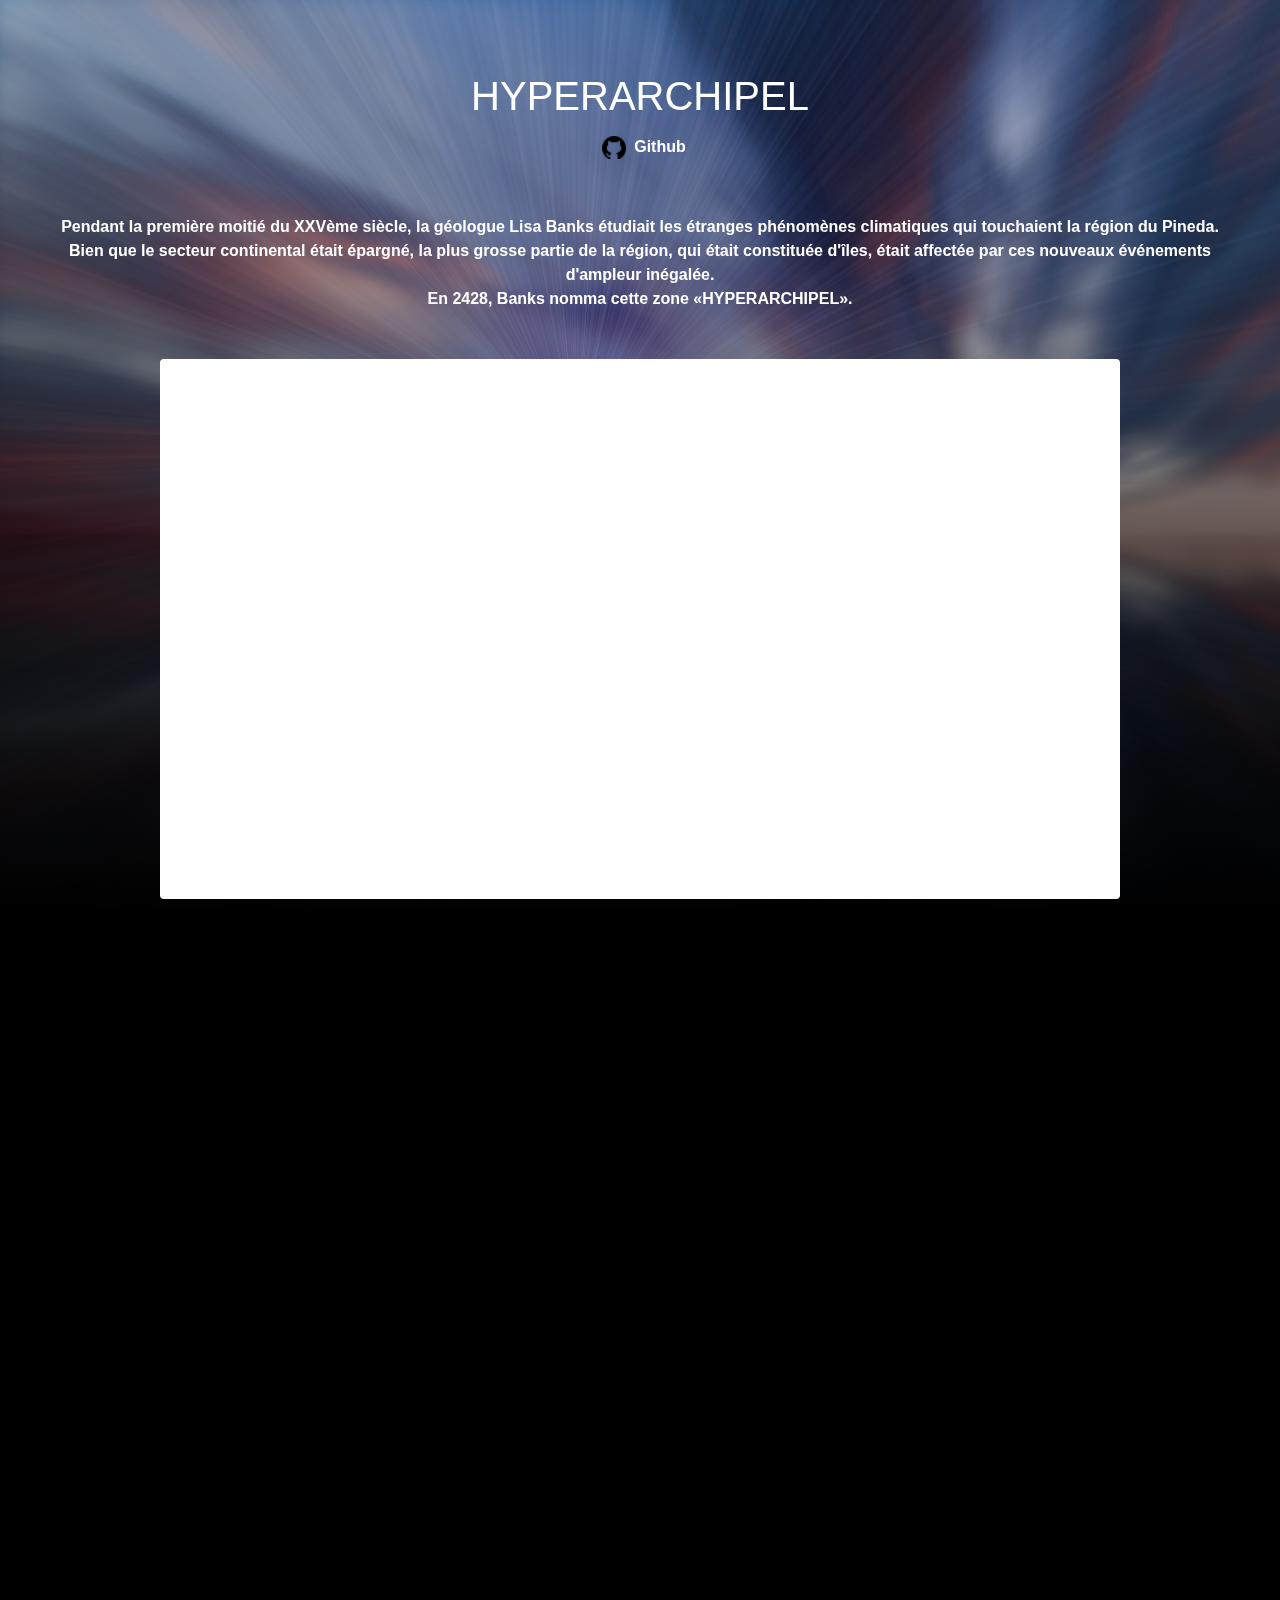
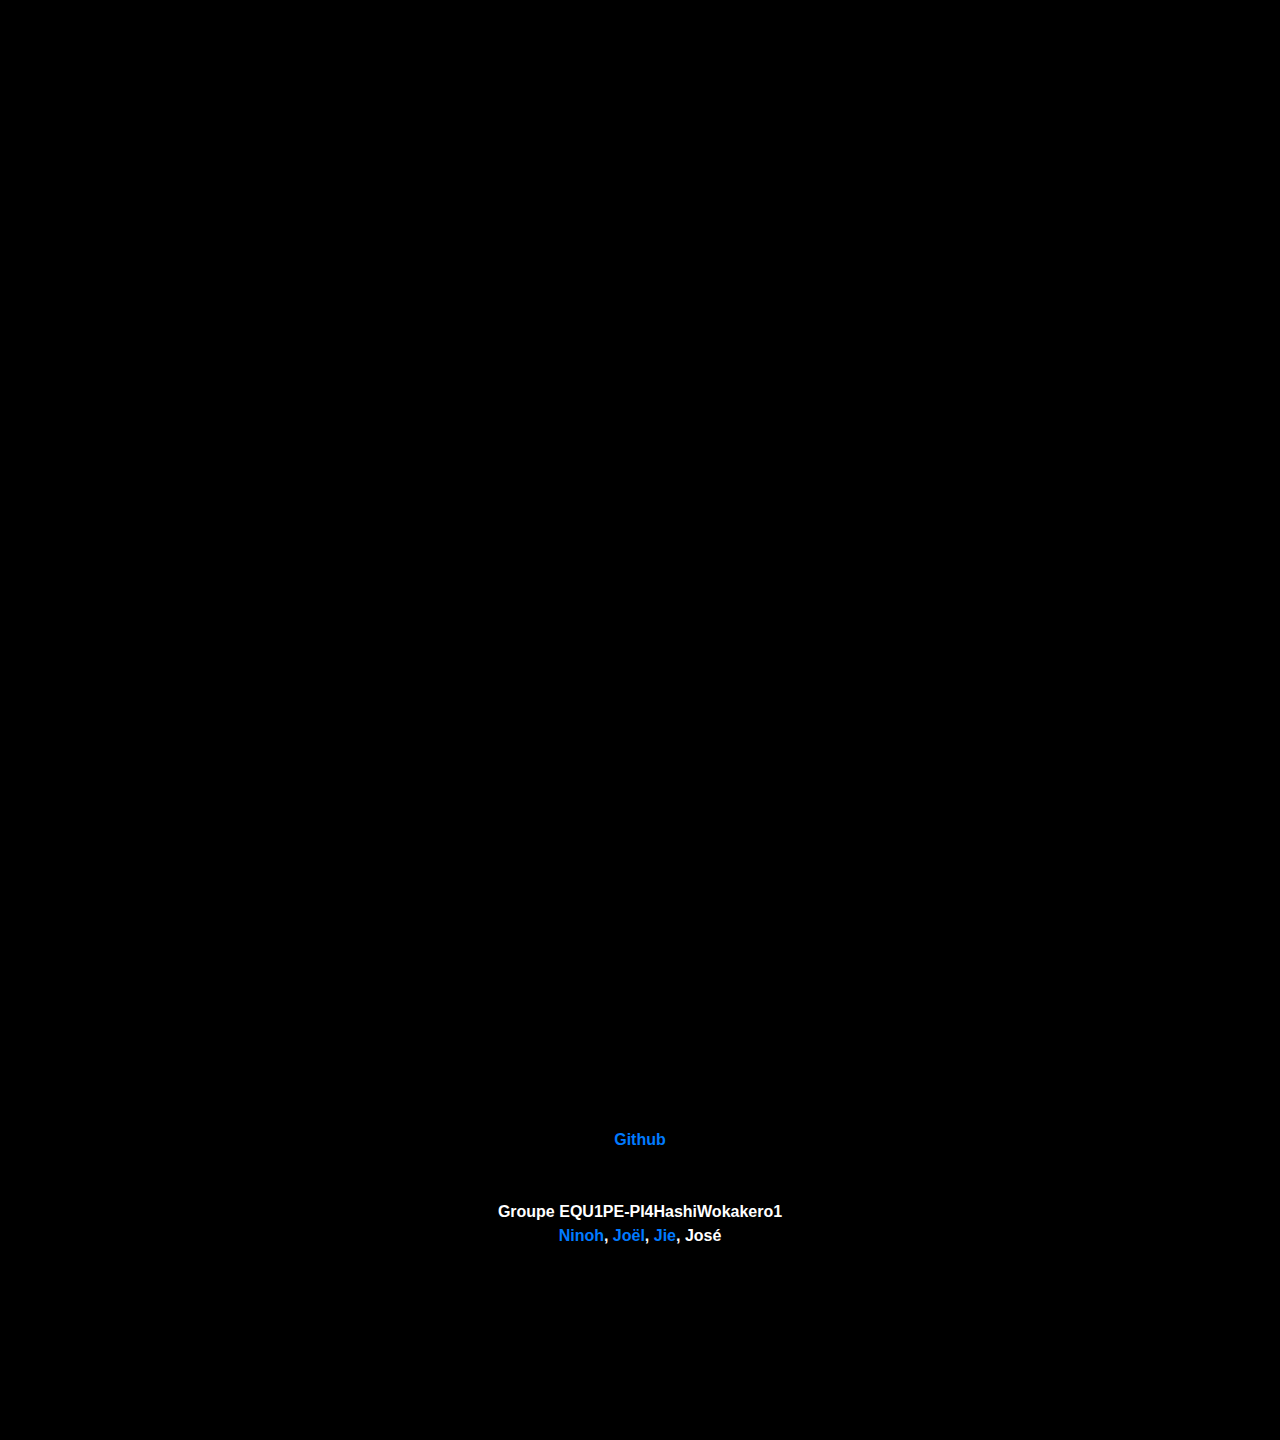
<file: hyperarchipel.html>
<!doctype html>
<html lang="fr">

  <head>
    <!-- Required meta tags -->
    <meta charset="utf-8">
    <meta name="viewport" content="width=device-width, initial-scale=1, shrink-to-fit=no">
    <!-- Bootstrap CSS -->
    <link rel="stylesheet" href="https://stackpath.bootstrapcdn.com/bootstrap/4.4.1/css/bootstrap.min.css" integrity="sha384-Vkoo8x4CGsO3+Hhxv8T/Q5PaXtkKtu6ug5TOeNV6gBiFeWPGFN9MuhOf23Q9Ifjh" crossorigin="anonymous">
    <!-- AOS -->
    <link href="https://unpkg.com/aos@2.3.4/dist/aos.css" rel="stylesheet">
    <!-- Tab title -->
    <title>Hyperarchipel</title>
    <!-- CSS -->
    <link rel="stylesheet" href="css/style.css" />
  </head>


  <body class="hyperarchipel-body">

    <!-- About -->

    <!-- <img src="res/img/hyperarchipel.png" width="90%" class="mx-auto my-5 text-center d-block img-fluid img-thumbnail" data-aos="fade-up" data-aos-duration=2000></img> -->
    <p class="my-4"><br></p>
    <h1 class="text-center" data-aos="fade-up" data-aos-duration=2000>HYPERARCHIPEL</h1>

    <div class="col text-center"  data-aos="fade-up" data-aos-duration=2000>
      <a href="https://github.com/Joel-Hamilcaro/Hyperarchipel/" rel="nofollow noreferrer" style="color:white;">
        <img src="res/img/github.png" width=40 alt="Github logo">Github
      </a>
    </div>

    <p class="hyperarchipel-descriptor mx-5 my-5 text-center" data-aos="fade-up" data-aos-duration=2000>
      Pendant la première moitié du XXVème siècle, la géologue Lisa Banks étudiait les étranges phénomènes climatiques qui touchaient la région du Pineda. Bien que le secteur continental était épargné, la plus grosse partie de la région, qui était constituée d'îles, était affectée par ces nouveaux événements d'ampleur inégalée. <br> En 2428, Banks nomma cette zone «HYPERARCHIPEL».
    </p>
    <!-- 16:9 aspect ratio -->
    <div class="my-2 embed-responsive embed-responsive-16by9 container-fluid"  data-aos="fade-up" data-aos-duration=2000>
      <iframe class="embed-responsive-item img-thumbnail" src="https://www.youtube.com/embed/0K2NKLjKqSA"></iframe>
    </div>

    <p class="my-4"><br></p>
    <h1 class="text-justify mx-5" data-aos="fade-up" data-aos-duration=2000> Projet </h1>
    <p class="hyperarchipel-descriptor mx-5 my-5 text-justify" data-aos="fade-up" data-aos-duration=2000>
    Ce projet a d'abord été lancé en janvier 2019, par quatre étudiants en 2ème année de Licence (Licence MIASHS / Double Licence Math-Info) dans le cadre de l'Unité d'Enseignement "Projet Informatique". Il a ensuite été mis à jour en juin 2021. <br>
    </p>
    <p class="text-center hyperarchipel-descriptor mx-5 my-5 text-justify" data-aos="fade-up" data-aos-duration=2000>
      Groupe EQU1PE-PI4HashiWokakero1 <br>
      <a href="https://github.com/ninohdasilva">Ninoh</a>, <a href="https://github.com/Joel-Hamilcaro/">Joël</a>, <a href="https://github.com/jie-tu">Jie</a>, José <br>
    </p>
    <p class="hyperarchipel-descriptor mx-5 my-5 text-justify" data-aos="fade-up" data-aos-duration=2000>
    Notre groupe de projet devait développer, un jeu de Hashiwokakero en langage Java.
    Le Hashiwokakero est apparu dans le magazine Puzzle Communication Nikoli en 1990. Il s’agit d’un jeu de logique que l’on retrouve parfois sous le nom de "Bridge" ou "Hashi" en anglais.
    </p>
    <p class="hyperarchipel-descriptor mx-5 my-5 text-justify" data-aos="fade-up" data-aos-duration=2000>
    Nos objectifs étaient les suivants :
    </p>
    <ul class="hyperarchipel-descriptor mx-5 my-5 text-justify" data-aos="fade-up" data-aos-duration=2000>
      <li> Créer un jeu vidéo accessible. Une fois téléchargé, permettre au joueur de lancer le jeu en un clic/une seule commande.
      <li> Créer des menus intuitifs, sauvegarder automatiquement la progression du joueur.
      <li> Programmer un algorithme de résolution d’une grille et proposer des fonctions d'aide au joueur induisant des pénalités sur son score.
      <li> Proposer une liste de grilles jouables de différents niveaux de difficultés.
      <li> Générer par intelligence artificielle des grilles inédites, de tailles personnalisables.
      <li> Garantir et démontrer mathématiquement que les grilles générées possèdent une seule et unique solution.
      <li> Personnaliser le jeu en y ajoutant un mode histoire, ne pas se limiter à un jeu de puzzle «classique».
    </ul>


    <p class="my-4"><br></p>
  <h1 class="text-justify mx-5" data-aos="fade-up" data-aos-duration=2000> Règles du jeu </h1>
  <p class="hyperarchipel-descriptor mx-5 my-5 text-justify" data-aos="fade-up" data-aos-duration=2000>
  Le jeu classique de Hashiwokakero se joue sur une feuille, constituée d'une grille rectangulaire sans grandeur standard. On y retrouve des nombres de 1 à 8 inclusivement. Ils sont généralement encerclés et nommés « îles ». Le but du jeu est de relier toutes les îles (de manière directe ou indirecte) en créant une série de ponts (simples ou doubles) entre les îles.
  </p>
  <ul class="hyperarchipel-descriptor mx-5 my-5 text-justify" data-aos="fade-up" data-aos-duration=2000>
    <li> Tout pont débute et finit sur une île.
    <li> Aucun pont ne peut en croiser un autre.
    <li> Tous les ponts sont en ligne droite (horizontal ou vertical).
    <li> Le nombre de ponts qui passent sur une île correspond au nombre indiqué sur l’île.
    <li> Étant données deux îles, il est possible de se rendre de l’une à l’autre en empruntant une série de ponts.
  </ul>
  <p class="hyperarchipel-descriptor mx-5 my-5 text-justify" data-aos="fade-up" data-aos-duration=2000>
  Hyperarchipel reprend tous ces principes. Nous y avons également rajouté des règles supplémentaires, qui sont toutes expliquées dans le tutoriel du jeu.
  </p>
    <h1 class="text-justify mx-5" data-aos="fade-up" data-aos-duration=2000> Téléchargement</h1>
      <p class="my-4"><br></p>
    <h2 class="text-justify mx-5" data-aos="fade-up" data-aos-duration=2000> Windows </h2>

    <ul class="hyperarchipel-descriptor mx-5 my-5 text-justify" data-aos="fade-up" data-aos-duration=2000>
      <li> Télécharger et extraire l'archive <a href="https://drive.google.com/uc?id=1o1fr-HFbSLJTfWb_ccqZZfhnlCPkLnva&export=download"> hyperarchipel-windows.zip </a> (~ 376 Mo)
      <li> Exécuter le fichier <kbd>Hyperarchipel.exe</kbd> se trouvant dans le dossier <kbd>hyperarchipel-windows/</kbd>
    </ul>

    <h2 class="text-justify mx-5" data-aos="fade-up" data-aos-duration=2000> Linux </h2>

    <ul class="hyperarchipel-descriptor mx-5 my-5 text-justify" data-aos="fade-up" data-aos-duration=2000>
      <li> Télécharger et extraire l'archive <a href="https://drive.google.com/file/d/1vqYwTUeHAELWWcUsIGdNQPhfYgfCb0dK/view?usp=sharing">  hyperarchipel-linux.tar.xz </a> (~ 339 Mo)
      <li> Ouvrir un terminal avec le dossier <kbd>hyperarchipel-linux/</kbd> comme répertoire de travail
      <li> Taper la commande :

        <kbd>./jdk-16/bin/java -jar --module-path javafx-sdk-16/lib --add-modules=javafx.controls,javafx.fxml Hyperarchipel.jar</kbd>
    </ul>
    <p class="my-5"><br></p>
    <footer id="hyperarchipel-contact">
        <div class="text-center" >
          <a href="https://github.com/Joel-Hamilcaro/Hyperarchipel/" rel="nofollow noreferrer">
          Github
          </a>
          <p class="text-center hyperarchipel-descriptor mx-5 my-5 text-justify">
            Groupe EQU1PE-PI4HashiWokakero1 <br>
            <a href="https://github.com/ninohdasilva">Ninoh</a>, <a href="https://github.com/Joel-Hamilcaro/">Joël</a>, <a href="https://github.com/jie-tu">Jie</a>, José <br>
          </p>
          <p class="my-5"><br></p><p class="my-5"><br></p>
        </div>


    </footer>

    <!-- Optional JavaScript -->
    <!-- jQuery first, then Popper.js, then Bootstrap JS -->
    <script src="https://code.jquery.com/jquery-3.5.1.min.js"></script>
    <!-- <script src="https://cdn.jsdelivr.net/npm/popper.js@1.16.0/dist/umd/popper.min.js" integrity="sha384-Q6E9RHvbIyZFJoft+2mJbHaEWldlvI9IOYy5n3zV9zzTtmI3UksdQRVvoxMfooAo" crossorigin="anonymous"></script> -->
    <script src="https://stackpath.bootstrapcdn.com/bootstrap/4.4.1/js/bootstrap.min.js" integrity="sha384-wfSDF2E50Y2D1uUdj0O3uMBJnjuUD4Ih7YwaYd1iqfktj0Uod8GCExl3Og8ifwB6" crossorigin="anonymous"></script>
    <script src="https://unpkg.com/aos@2.3.4/dist/aos.js"></script>

    <script>
      AOS.init();
    </script>

    <script>
    $(document).ready(function() {

      <!-- // Clic qui provoque un défilement animé -->

      $('.js-scrollTo').on('click', function() { // Au clic sur un élément
        var page = $(this).attr('href'); // Page cible
        var speed = 500; // Durée de l'animation (en ms)
        $('html, body').animate( { scrollTop: $(page).offset().top }, speed ); // Go
        return false;
      });

    });
    </script>

  </body>
</html>
</file>
<file: css/style.css>
/* ------------------------------------------------- */

body {
  /*background-color: rgb(45, 61, 90);*/
  /*background-image: url("../res/img/wall2.png");*/
  width: 100%;
  height: 100%;
  font-family:arial,sans-serif;
  background-color: white;
}

body.hyperarchipel-body {
  /*background-color: rgb(45, 61, 90);*/
  background: linear-gradient(to bottom, transparent, black 30%), url("../res/img/hyperarchipel_wall.png");
  color: white;
  width: 100%;
  height: 100%;
  font-family:arial,sans-serif;
}

.hyperarchipel-descriptor{
  color: white;
  font-family:arial,sans-serif;
  font-weight: bolder;
}

.embed-responsive{
    width: 75%;
}

.projects-content{
  background-image: url("../res/img/wall2.png");
  border-top: 1rem ridge;
  border-bottom: 1rem ridge;
  padding-top: 10px;
}

.hyperarchipel-content{
  border-top: 1rem ridge;
  border-bottom: 1rem ridge;
  padding-top: 10px;
}

emph{
  font-weight: bold;
}

h5{
  color : black;
}

.white h5{
  color : seagreen;
}

.white a{
  color : seagreen;
}

.white a:hover{
  color : springgreen;
}


.dropdown-item{
  background-color: inherit;
  color:white;
}

.dropdown-item:hover{
  background-color: white;
  color:black;
}
h4
{
  color:white;
  font-weight: lighter;
  font-style: italic;
}

h3{
  font-size: 35px;
  color: white;
}
.navbar
{
  background-color: rgba(0,0,0,1);
  border-bottom: solid;
  border-color: white;
}

.navbar-brand
{
  color : seagreen;
}

a{
  font-weight: bold;
}


a:hover{
  font-weight: bold;
}

a:active{
  /*outline:none;*/
  font-weight: bold;
  text-decoration-line: none;
}

img{
  border: solid;
  border-color: rgba(0,0,0,0);
  border-width: 0.5rem;
  border-radius: 0.5rem;
}

.card{
  border: solid;
  border-color: white;
  background-color: rgba(0,0,0,0.6);
  color: white;
  text-align: left;
}

.card:hover{
  background-color: black;
  color: white;
}

.card:active{
  border: solid 0.3rem;
  background-color: black;
  font-weight: bold;
  color: white;
}

.card.disabled{
  border: solid;
  border-color: white;
  background-color: rgba(0,0,0,0.6);
  color: white;
}

.card.disabled span{
  /* color : rgba(55,250,50,1); */
  font-weight: bold;
}

.card.disabled span.private{
  color : rgba(255,50,50,1);
  font-style: italic;
}

/* .card.disabled:hover{
  border: solid;
  border-color: white;
  background-color: rgba(0,0,0,0.6);
  color: white;
} */

.card.disabled:active{
  font-weight: normal;
}


#carouselExampleIndicators{
  border: solid;
  border-color: white;
  background-color: rgba(0,0,0,0.6);
}disabled

div.carousel-caption{
  text-align: justify;
}

div.carousel-text {
  width:500px;
  height:250px;
  min-width:0px;
  min-height:0px;
  max-width:500px;
  max-height:500px;
  overflow:hidden;
  display:block;
}

div.carousel-replace {
  border-color: white;
  text-align: center;
  /*background-image: linear-gradient(rgba(0,0,0,1) 50%,rgba(0,0,0,0) 100%);*/
}

.white{
  background-color:white;
  color: rgb(45, 61, 90);
}

div.carousel-replace p{
  text-align: center;
}

.collapsing {
  position: relative;
  height: 0;
  overflow: hidden;
  -webkit-transition-property: height, visibility;
  transition-property: height, visibility;
  -webkit-transition-duration: 0.25s;
  transition-duration: 0.25s;
  -webkit-transition-timing-function: ease;
  transition-timing-function: ease;
}

.it{
  font-style: italic;
}

.card-img-top{ /*Keep image ratio*/
  object-fit:cover;
  width: 100%;
  height: 200px;
}

#contact{
  background:white;
}
</file>
